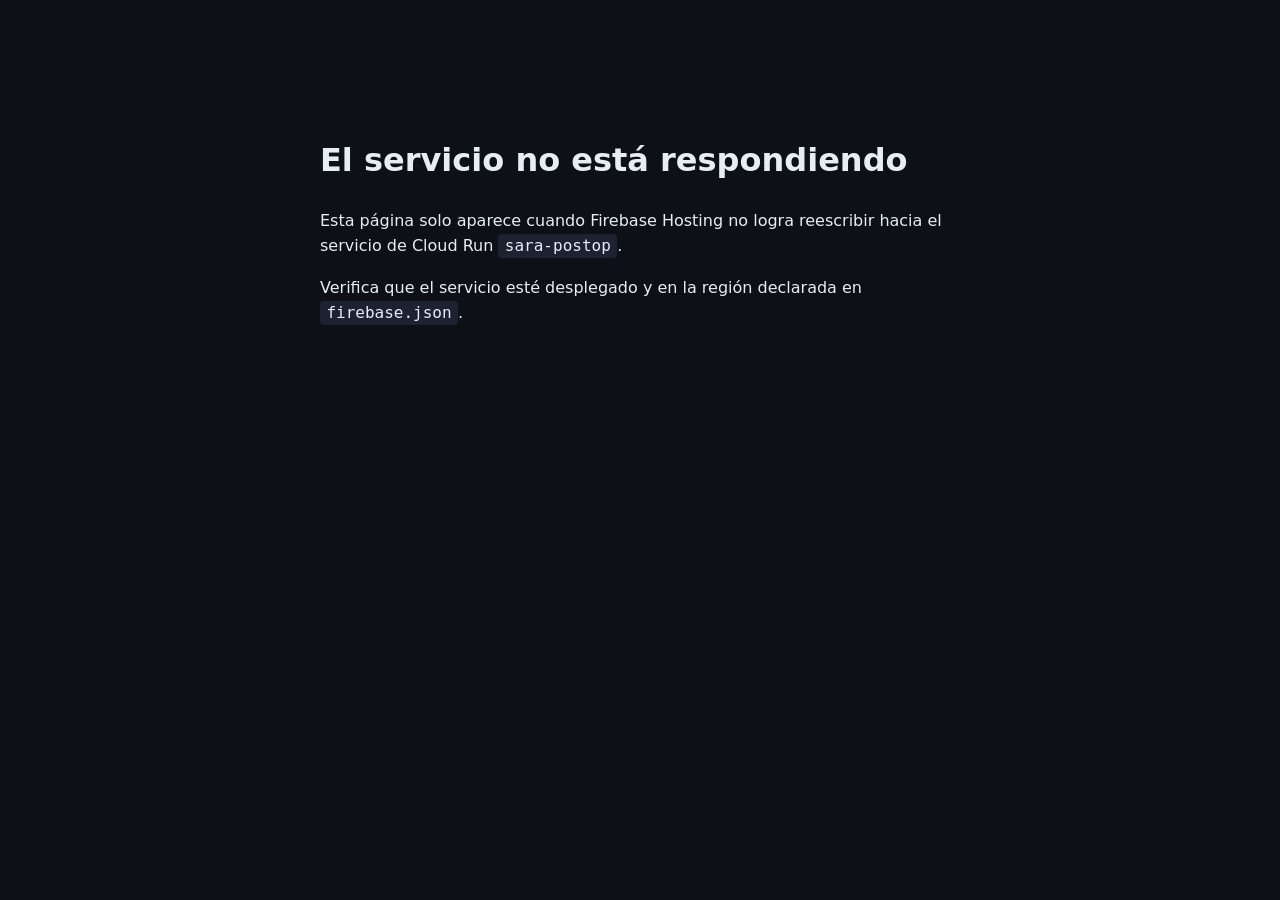
<file: public/index.html>
<!doctype html>
<meta charset="utf-8">
<title>Sara — seguimiento postoperatorio</title>
<!--
  Firebase Hosting exige un directorio publico. Todo el trafico se reescribe a
  Cloud Run (ver firebase.json), asi que este archivo solo se ve si el rewrite
  no esta activo: es decir, si el servicio de Cloud Run no esta desplegado.
-->
<style>
  body { font: 16px/1.6 system-ui, sans-serif; max-width: 40rem; margin: 15vh auto; padding: 0 1.5rem;
         background: #0d1117; color: #e6edf3; }
  code { background: #1c2230; padding: .15rem .4rem; border-radius: 4px; }
</style>
<h1>El servicio no está respondiendo</h1>
<p>Esta página solo aparece cuando Firebase Hosting no logra reescribir hacia el
servicio de Cloud Run <code>sara-postop</code>.</p>
<p>Verifica que el servicio esté desplegado y en la región declarada en
<code>firebase.json</code>.</p>
</file>
